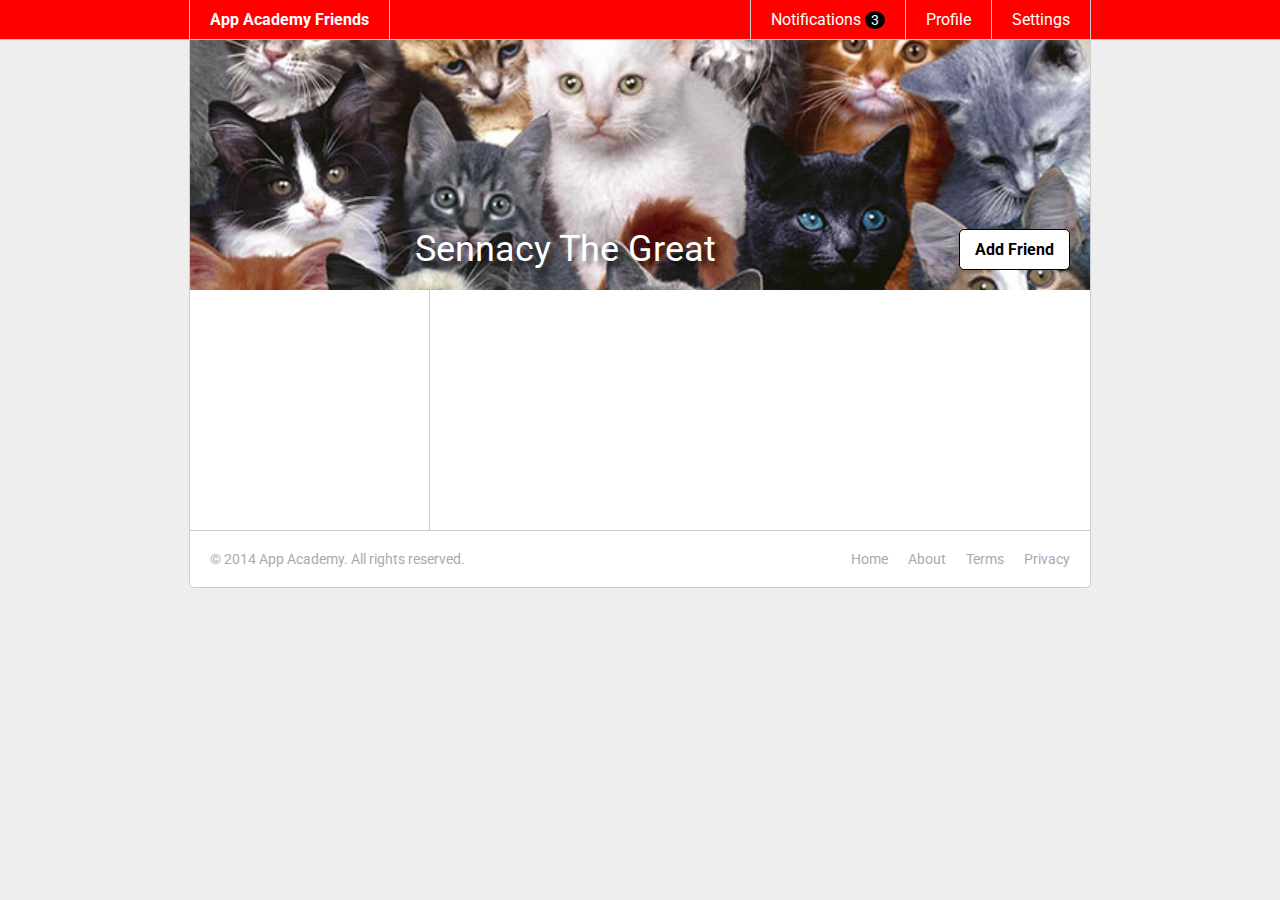
<file: css_friends_phase5/05-cats.html>
<!DOCTYPE html>
<html>
<head>
  <meta charset="utf-8">
  <title>App Academy Friends | PHASE 4: Footer</title>
  <link rel="stylesheet" href="http://fonts.googleapis.com/css?family=Roboto:300,400,700" type="text/css">
  <link rel="stylesheet" href="css/00-reset.css" type="text/css">
  <link rel="stylesheet" href="css/01-header.css" type="text/css">
  <link rel="stylesheet" href="css/02-notifications.css" type="text/css">
  <link rel="stylesheet" href="css/03-layout.css" type="text/css">
  <link rel="stylesheet" href="css/04-footer.css" type="text/css">
  <link rel="stylesheet" href="css/05-cats.css" type="text/css">
</head>
<body>

  <header class="header">
    <nav class="header-nav">

      <h1 class="header-logo">
        <a href="#">App Academy Friends</a>
      </h1>

      <ul class="header-list">
        <li>
          <a href="#">Notifications <strong class="badge">3</strong></a>
          <ul class="header-notifications">
            <li><a href="#">Constance likes your photo.</a></li>
            <li><a href="#">Tommy left you a comment.</a></li>
            <li><a href="#">Jonathan is now following you.</a></li>
          </ul>
        </li>
        <li><a href="#">Profile</a></li>
        <li><a href="#">Settings</a></li>
      </ul>

    </nav>
  </header>

  <main class="content">
    <section class="content-header">
      <h1 class="content-header__text">Sennacy The Great</h1>
      <a class="content-header__button" href="#">Add Friend</a>
    </section>
    <section class="content-sidebar">

    </section>
    <section class="content-main">

    </section>
  </main>

  <footer class="footer">

    <small class="footer-copy">
      &copy; 2014 App Academy. All rights reserved.
    </small>

    <ul class="footer-links">
      <li><a href="#">Home</a></li>
      <li><a href="#">About</a></li>
      <li><a href="#">Terms</a></li>
      <li><a href="#">Privacy</a></li>
    </ul>

  </footer>

</body>
</html>
</file>
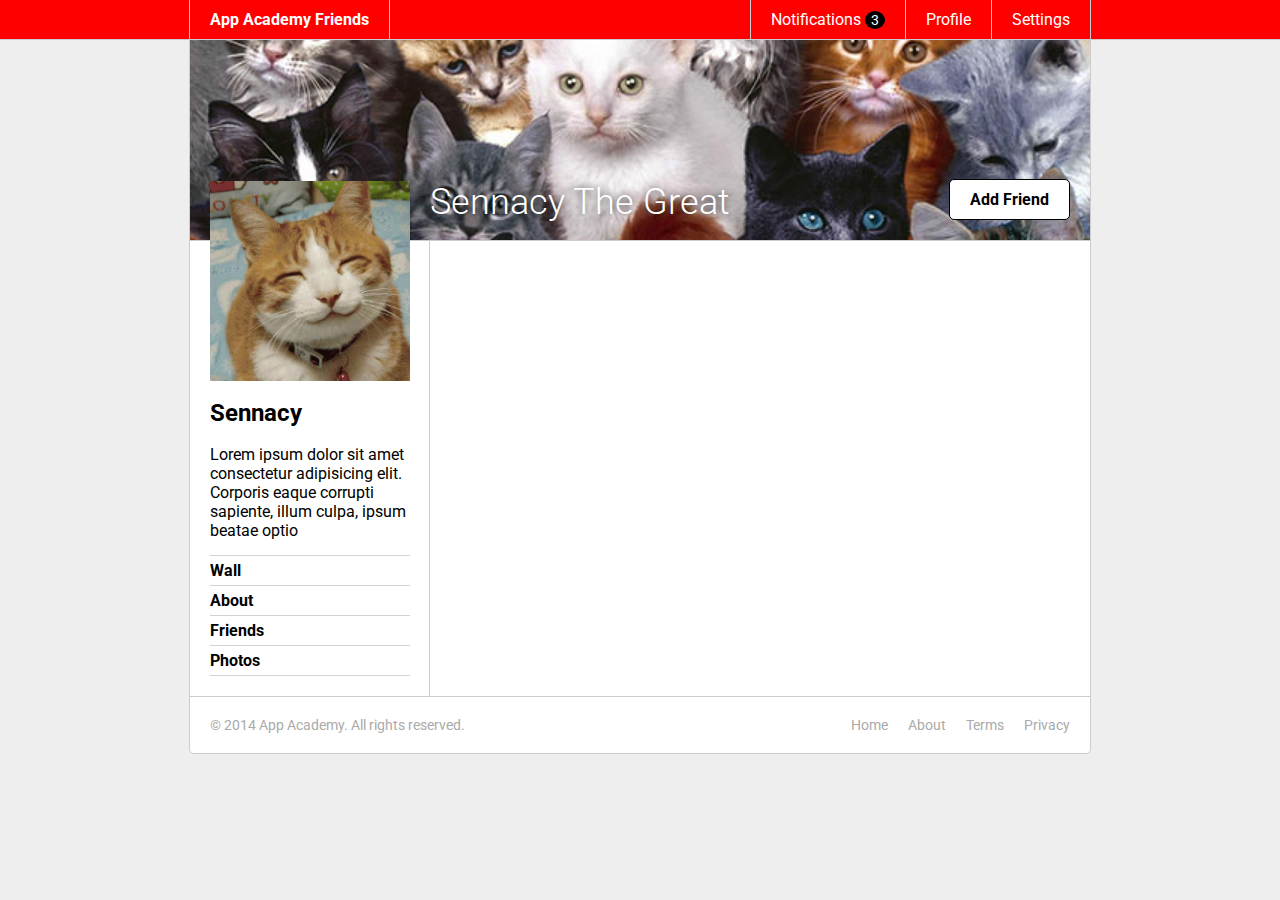
<file: css_friends_phase6/06-sidebar.html>
<!DOCTYPE html>
<html>
<head>
  <meta charset="utf-8">
  <title>App Academy Friends | PHASE 5: Cats</title>
  <link rel="stylesheet" href="http://fonts.googleapis.com/css?family=Roboto:300,400,700" type="text/css">
  <link rel="stylesheet" href="css/00-reset.css" type="text/css">
  <link rel="stylesheet" href="css/01-header.css" type="text/css">
  <link rel="stylesheet" href="css/02-notifications.css" type="text/css">
  <link rel="stylesheet" href="css/03-layout.css" type="text/css">
  <link rel="stylesheet" href="css/04-footer.css" type="text/css">
  <link rel="stylesheet" href="css/05-cats.css" type="text/css">
  <link rel="stylesheet" href="css/06-sidebar.css" type="text/css">
</head>
<body>

  <header class="header">
    <nav class="header-nav">

      <h1 class="header-logo">
        <a href="#">App Academy Friends</a>
      </h1>

      <ul class="header-list">
        <li>
          <a href="#">Notifications <strong class="badge">3</strong></a>
          <ul class="header-notifications">
            <li><a href="#">Constance likes your photo.</a></li>
            <li><a href="#">Tommy left you a comment.</a></li>
            <li><a href="#">Jonathan is now following you.</a></li>
          </ul>
        </li>
        <li><a href="#">Profile</a></li>
        <li><a href="#">Settings</a></li>
      </ul>

    </nav>
  </header>

  <main class="content">

    <header class="content-header">
      <h1>Sennacy The Great</h1>
      <button class="content-header-add-friend">Add Friend</button>
    </header>

    <section class="content-sidebar">
      <section class="profile-picture">
        <a href="#">
          <img src="./images/cat.jpg" alt="Profile pic">
        </a>
      </section>

      <section class="profile-info">
        <h2>Sennacy</h2>
        <p>Lorem ipsum dolor sit amet consectetur adipisicing elit. Corporis eaque corrupti sapiente, illum culpa, ipsum beatae optio</p>
      </section>

      <section class="profile-nav">
        <ul>
          <li><a href="#">Wall</a></li>
          <li><a href="#">About</a></li>
          <li><a href="#">Friends</a></li>
          <li><a href="#">Photos</a></li>
        </ul>
      </section>

    </section>
    <section class="content-main">

    </section>
  </main>

  <footer class="footer">

    <small class="footer-copy">
      &copy; 2014 App Academy. All rights reserved.
    </small>

    <ul class="footer-links">
      <li><a href="#">Home</a></li>
      <li><a href="#">About</a></li>
      <li><a href="#">Terms</a></li>
      <li><a href="#">Privacy</a></li>
    </ul>

  </footer>

</body>
</html>
</file>
<file: css_friends_phase5/css/01-header.css>
/* PHASE 1: Header */

body {
  font-family: "Roboto", sans-serif;
  font-size: 16px;
  font-weight: 400;
  background: #eee;
}

.header {
  background: #f00;
  color: #fff;
  border-bottom: 1px solid #ccc;
}

.header a {
  display: block;
  padding: 10px 20px;
}

.header-nav {
  display: flex;
  justify-content: space-between;
  margin: 0 auto;
  width: 900px;
  border-left: 1px solid #ccc;
  border-right: 1px solid #ccc;
}

.header-logo {
  border-right: 1px solid #ccc;
  font-weight: 700;
}

.header-logo:hover {
  background: #000;
}

.header-list {
  display: flex;
}

.header-list > li {
  border-left: 1px solid #ccc;
}

.header-list > li:hover {
  background: #000;
}
</file>
<file: css_friends_phase5/css/02-notifications.css>
/* PHASE 2: Notifications */

.badge {
  display: inline;
  font-size: 14px;
  padding: 1px 6px;
  background: #000;
  border-radius: 50%;
}

li:hover .badge {
  background: #f00;
}

.header {
  position: relative;
  z-index: 1;
}

.header-list > li {
  position: relative;
}

.header-notifications {
  display: none;
  position: absolute;
  left: -1px;
  font-size: 14px;
  white-space: nowrap;
  background: #fff;
  border-left: 1px solid #ccc;
  border-right: 1px solid #ccc;
  border-bottom: 1px solid #ccc;
  border-bottom-left-radius: 5px;
  border-bottom-right-radius: 5px;
  overflow: hidden;
}

li:hover .header-notifications {
  display: block;
}

.header-notifications > li {
  border-top: 1px solid #ccc;
  color: #000;
}

.header-notifications > li:hover {
  background: #eee;
}
</file>
<file: css_friends_phase5/css/03-layout.css>
/* PHASE 3: Layout */

.content {
  display: flex;
  flex-wrap: wrap;
  margin: 0 auto;
  background: #fff;
  width: 900px;
  border: 1px solid #ccc;
  border-top: 0;
}

.content-sidebar {
  width: 200px;
  min-height: 200px;
  padding: 20px;
  padding-right: 19px;
  border-right: 1px solid #ccc;
}

.content-main {
  width: 620px;
  min-height: 200px;
  padding: 20px;
}
</file>
<file: css_friends_phase5/css/04-footer.css>
/* PHASE 4: Footer */

.footer {
  display: flex;
  justify-content: space-between;
  width: 900px;
  margin: 0 auto 50px auto;
  background: #fff;
  color: #aaa;
  font-size: 14px;
  border: 1px solid #ccc;
  border-top: 0;
  border-bottom-left-radius: 5px;
  border-bottom-right-radius: 5px;
}

.footer-copy {
  display: block;
  padding: 20px;
}

.footer-links {
  display: flex;
  padding: 20px;
}

.footer-links > li {
  padding: 0 0 0 20px;
}

.footer a:hover {
  color: #000;
}
</file>
<file: css_friends_phase5/css/05-cats.css>
/* PHASE 5: Cats */

.content-header {
  height: 250px;
  width: 100%;
  background-image: url('../images/cats.jpg');
  background-size: cover;
  position: relative;

}

.content-header__text {
  font-size: 36px;
  color: white;
  text-shadow: 5px 5px 5px rgba(0, 0, 0, 0.5);
  position: absolute;
  bottom: 20px;
  left: 25%;

}

.content-header__button {
  background-color: white;
  color: black;
  display: inline-block;
  padding: 10px 15px;
  border-radius: 5px;
  border: 1px solid black;
  font-weight: bold;
  position: absolute;
  bottom: 20px;
  right: 20px;
}

.content-header__button:hover {
  background-color: lightgray;
}
</file>
<file: css_friends_phase6/css/01-header.css>
/* PHASE 1: Header */

body {
  font-family: "Roboto", sans-serif;
  font-size: 16px;
  font-weight: 400;
  background: #eee;
}

.header {
  background: #f00;
  color: #fff;
  border-bottom: 1px solid #ccc;
}

.header a {
  display: block;
  padding: 10px 20px;
}

.header-nav {
  display: flex;
  justify-content: space-between;
  margin: 0 auto;
  width: 900px;
  border-left: 1px solid #ccc;
  border-right: 1px solid #ccc;
}

.header-logo {
  border-right: 1px solid #ccc;
  font-weight: 700;
}

.header-logo:hover {
  background: #000;
}

.header-list {
  display: flex;
}

.header-list > li {
  border-left: 1px solid #ccc;
}

.header-list > li:hover {
  background: #000;
}
</file>
<file: css_friends_phase6/css/02-notifications.css>
/* PHASE 2: Notifications */

.badge {
  display: inline;
  font-size: 14px;
  padding: 1px 6px;
  background: #000;
  border-radius: 50%;
}

li:hover .badge {
  background: #f00;
}

.header {
  position: relative;
  z-index: 1;
}

.header-list > li {
  position: relative;
}

.header-notifications {
  display: none;
  position: absolute;
  left: -1px;
  font-size: 14px;
  white-space: nowrap;
  background: #fff;
  border-left: 1px solid #ccc;
  border-right: 1px solid #ccc;
  border-bottom: 1px solid #ccc;
  border-bottom-left-radius: 5px;
  border-bottom-right-radius: 5px;
  overflow: hidden;
}

li:hover .header-notifications {
  display: block;
}

.header-notifications > li {
  border-top: 1px solid #ccc;
  color: #000;
}

.header-notifications > li:hover {
  background: #eee;
}
</file>
<file: css_friends_phase6/css/03-layout.css>
/* PHASE 3: Layout */

.content {
  display: flex;
  flex-wrap: wrap;
  margin: 0 auto;
  background: #fff;
  width: 900px;
  border: 1px solid #ccc;
  border-top: 0;
}

.content-sidebar {
  width: 200px;
  min-height: 200px;
  padding: 20px;
  padding-right: 19px;
  border-right: 1px solid #ccc;
}

.content-main {
  width: 620px;
  min-height: 200px;
  padding: 20px;
}
</file>
<file: css_friends_phase6/css/04-footer.css>
/* PHASE 4: Footer */

.footer {
  display: flex;
  justify-content: space-between;
  width: 900px;
  margin: 0 auto 50px auto;
  background: #fff;
  color: #aaa;
  font-size: 14px;
  border: 1px solid #ccc;
  border-top: 0;
  border-bottom-left-radius: 5px;
  border-bottom-right-radius: 5px;
}

.footer-copy {
  display: block;
  padding: 20px;
}

.footer-links {
  display: flex;
  padding: 20px;
}

.footer-links > li {
  padding: 0 0 0 20px;
}

.footer a:hover {
  color: #000;
}
</file>
<file: css_friends_phase6/css/05-cats.css>
/* PHASE 5: Cats */

.content-header {
  position: relative;
  height: 200px;
  width: 100%;
  background: url("../images/cats.jpg");
  background-size: cover;
  border-bottom: 1px solid #ccc;
}

.content-header > h1 {
  position: absolute;
  bottom: 20px;
  left: 240px;
  font-size: 36px;
  line-height: 1;
  font-weight: 300;
  color: #fff;
  text-shadow: #000 0 0 10px;
}

.content-header-add-friend {
  position: absolute;
  bottom: 20px;
  right: 20px;
  color: #000;
  background: #fff;
  font-weight: bold;
  padding: 10px 20px;
  border: 1px solid #000;
  border-radius: 5px;
}

.content-header-add-friend:hover {
  background: #eee;
}
</file>
<file: css_friends_phase6/css/06-sidebar.css>
/* PHASE 6: Sidebar */

.profile-picture {
  
}

.profile-picture a {
  display: block;
  margin-top: -5rem;
  z-index: 999;
  position: relative;
}

.profile-info {
}

.profile-info h2 {
  font-size: 24px;
  font-weight: bold;
  padding: 18px 0;
}

.profile-info p {
  padding-bottom: 15px;
}

.profile-nav a {
  padding: 5px 0;
  display: block;
  font-weight: bold;
  border-top: 1px solid lightgrey;
}

.profile-nav li:last-of-type {
  border-bottom: 1px solid lightgrey;
}

.profile-nav a:hover {
  background-color: lightgrey;
}
</file>
